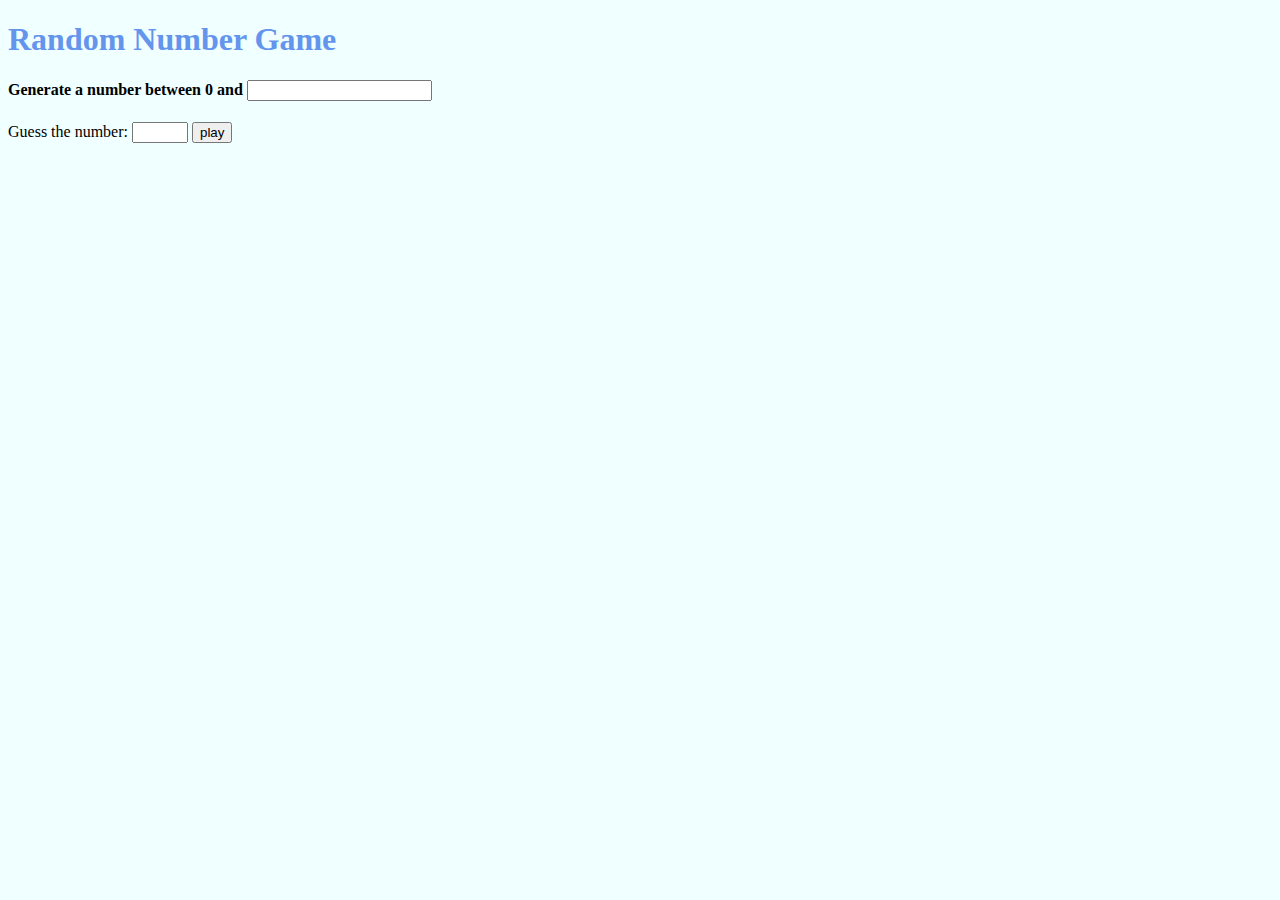
<file: JS-NUMBER-GAMEE/index.html>
<!DOCTYPE html>
<html lang="en">
  <head>
    <meta charset="UTF-8" />
    <meta http-equiv="X-UA-Compatible" content="IE=edge" />
    <meta name="viewport" content="width=device-width, initial-scale=1.0" />
    <title>Momentum App-tami</title>
    <link rel="stylesheet" href="/index.css" />
  </head>
  <body>
    <!-- <form id="login-form" class="hidden">
      <input
        type="text"
        required
        maxlength="15"
        placeholder="what is your name?"
      />
      <button>Log In</button>
    </form>
    <h1 id="greeting" class="hidden"></h1> -->

    <h1>Random Number Game</h1>
    <form id="casino-form">
      <h4>
        Generate a number between 0 and
        <input type="number" min="1" id="comInputNum" required />
      </h4>

      <div>
        <span>Guess the number:</span>
        <input
          type="number"
          id="userInputNum"
          required
          min="0"
          max="50"
        />
        <button>play</button>
      </div>

      <div>
        <span id="userResult"></span>
        <span id="machineResult"></span>
      </div>

      <h4 id="result"></h4>
    </form>

    <script src="/app.js"></script>
  </body>
</html>
</file>
<file: index.css>
body {
  background-color: azure;
}
h1 {
  color: cornflowerblue;
}
.clicked {
  color: tomato;
}
.text {
    text-decoration: underline;
}
/* -------------------------------------------------*/

.hidden {
  display: none;
}
</file>
